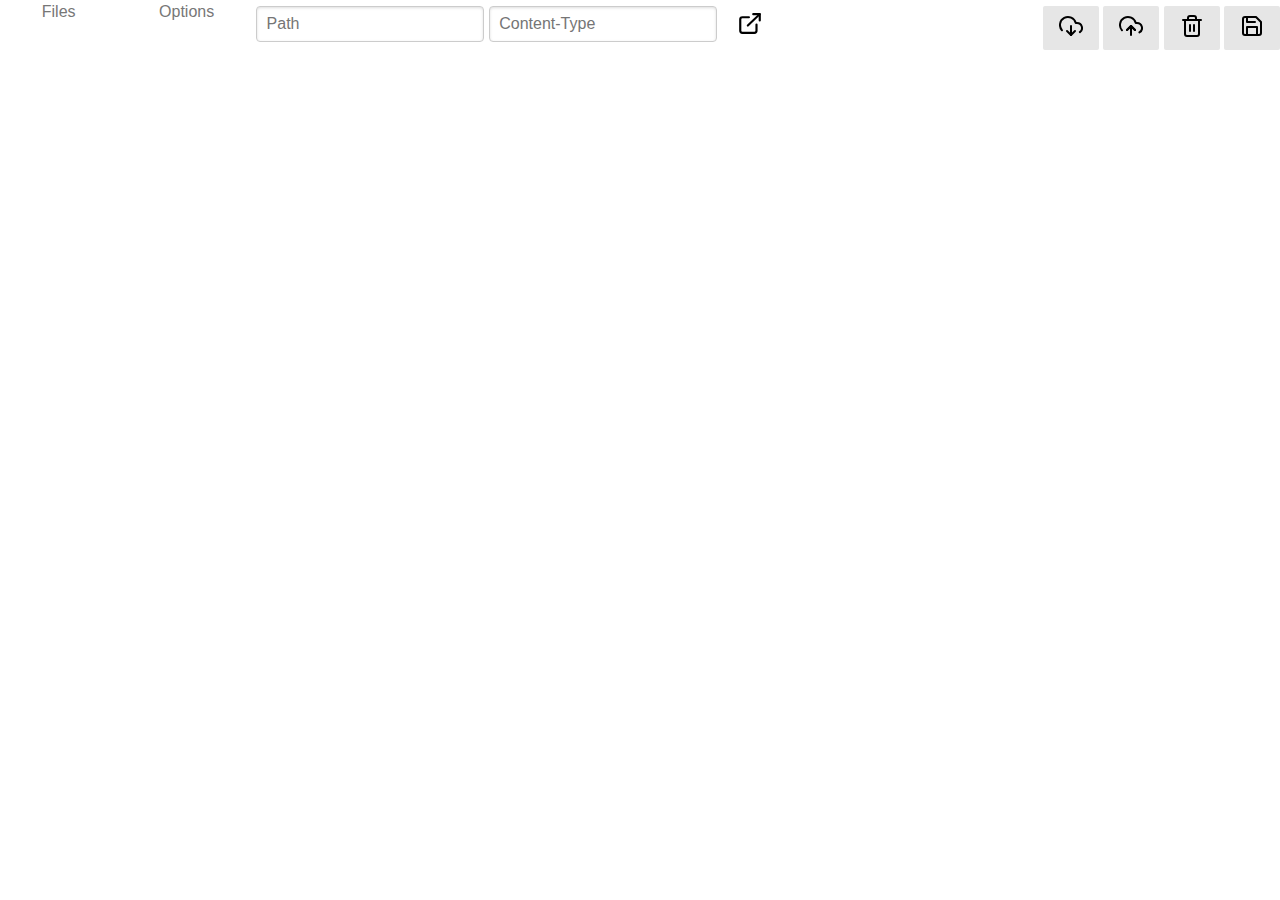
<file: dev/index.html>
<!DOCTYPE html>
<html>
  <head>
    <meta charset="utf-8">
    <meta name="viewport" content="width=device-width, initial-scale=1">

    <link href="/dev/favicon.png" rel="icon" type="image/png" />

    <title>Play.js</title>

    <script type="text/javascript" src="rsvp.js"></script>
    <script type="text/javascript" src="renderjs.js"></script>

    <script type="text/javascript">
      navigator.serviceWorker.register('/dev/sw.js', {scope:'/'}).then(function() {
        console.log('Service Worker registered');
      });
    </script>

  </head>
  <body>
    <div data-gadget-url="gadget_editor.html"
         data-gadget-scope="storage"
         data-gadget-sandbox="public"></div>
  </body>
</html>
</file>
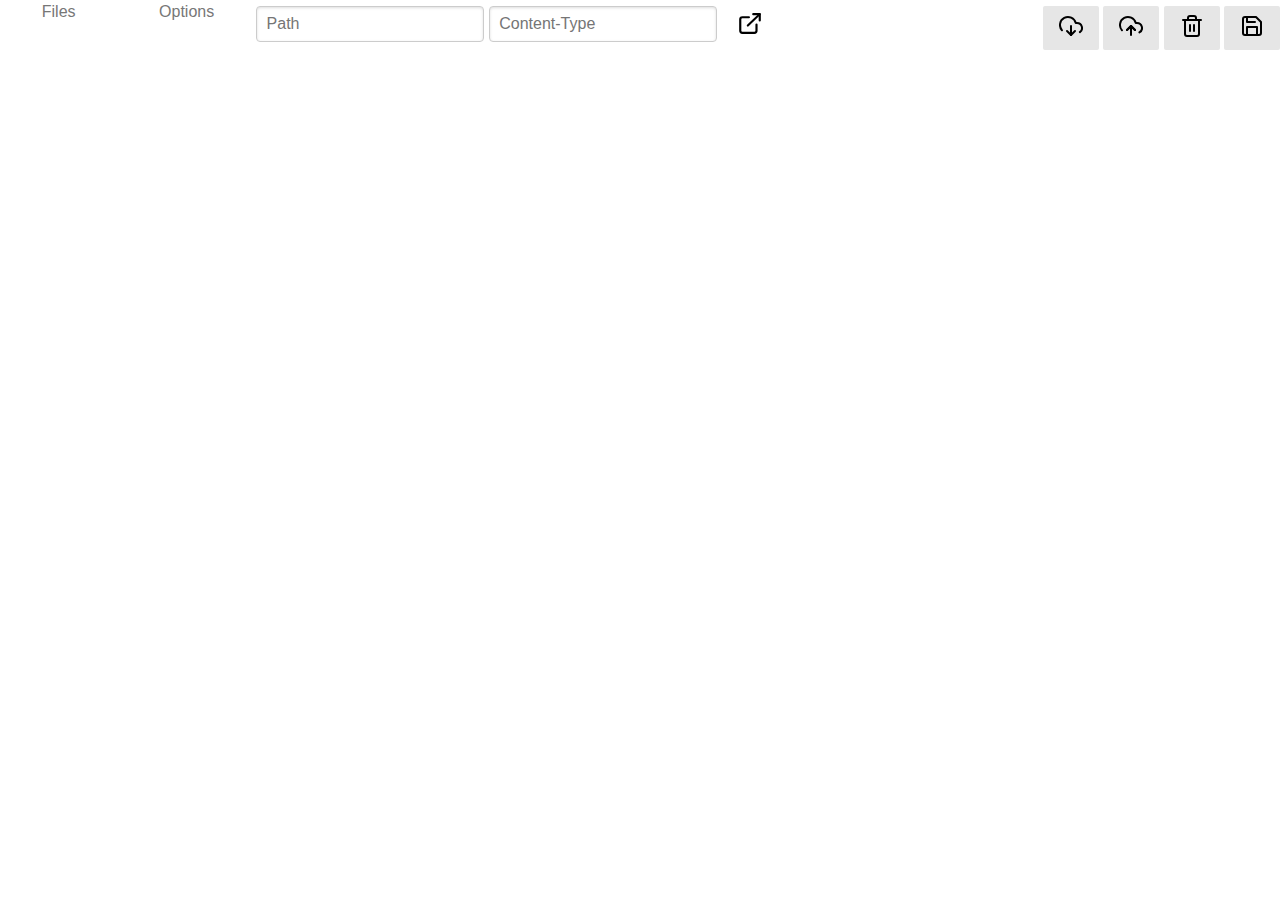
<file: dev/gadget_editor.html>
<!DOCTYPE html>
<html>
  <head>
    <meta charset="utf-8">

    <link rel="stylesheet" href="pure.css">
    <link rel="stylesheet" href="gadget_editor.css">

    <script type="text/javascript" src="rsvp.js"></script>
    <script type="text/javascript" src="renderjs.js"></script>
    <script type="text/javascript" src="gadget_editor.js"></script>

  </head>
  <body>
    <div data-gadget-url="gadget_editor_router.html"
         data-gadget-scope="router"
         data-gadget-sandbox="public"></div>

    <div data-gadget-url="gadget_storage.html"
         data-gadget-scope="storage"
         data-gadget-sandbox="public"></div>

    <div data-gadget-url="gadget_setting.html"
     data-gadget-scope="setting"
     data-gadget-sandbox="public"></div>

    <div id='main'> 
      <div id="page-menu">
        
        <div class="pure-menu pure-menu-horizontal">
          <ul class="pure-menu-list">
            <li class="pure-menu-item"><a href="#" class="pure-menu-link view-file-list-link">Files</a></li>
            <li class="pure-menu-item"><a href="#" class="pure-menu-link view-global-option-link">Options</a></li>
          </ul>
        </div>
        
        <nav class="view-file-list">
          <ul id="edit-page-list" class="edit-page-list pure-menu-list"></ul>
        </nav>

        <form class="view-global-option pure-form pure-form-stacked">
          <fieldset>
            <label for="username">Username</label>
            <input type="text" name="username">

            <label for="password">Password</label>
            <input type="password" name="password">
          </fieldset>

          <fieldset>
            <label for="development-mode" class="pure-checkbox">
              <input name="development-mode" type="checkbox">
              Development mode (serve local pages)
            </label>
          </fieldset>

          <button type="submit" class="pure-button pure-button-primary">Save</button>

        </form>
      </div>

      <form id="page-form" class="pure-form main-form-visible">
        <div id="page-form-head">
          <fieldset id="page-form-metadata">
            <input type="text" name="pathname" placeholder="Path" />
            <input type="text" name="content-type" placeholder="Content-Type" />
            <span>
              <a href="#" name="short-action-open-preview" target="_blank"><img class="image-open-preview" src="/dev/external-link.svg" /></a>
            </span>
          </fieldset>

          <fieldset id="page-form-short-action">
            <div data-gadget-url="gadget_notification.html"
                 data-gadget-scope="notification"
                 data-gadget-sandbox="public"
                 class="pure-button notification-gadget"></div>
            <button name="short-action-pull-all" class="pure-button"><img src="/dev/download-cloud.svg" /></button>
            <button name="short-action-push-all" class="pure-button"><img src="/dev/upload-cloud.svg" /></button>
            <button name="short-action-delete" class="pure-button"><img src="/dev/delete.svg"/></button>
            <button name="short-action-save" class="pure-button" accesskey="s"><img src="/dev/save.svg"/></button>
          </fieldset>
        </div>

        <div class="editor-container"></div>
      </form>
    </div>

  </body>
</html>
</file>
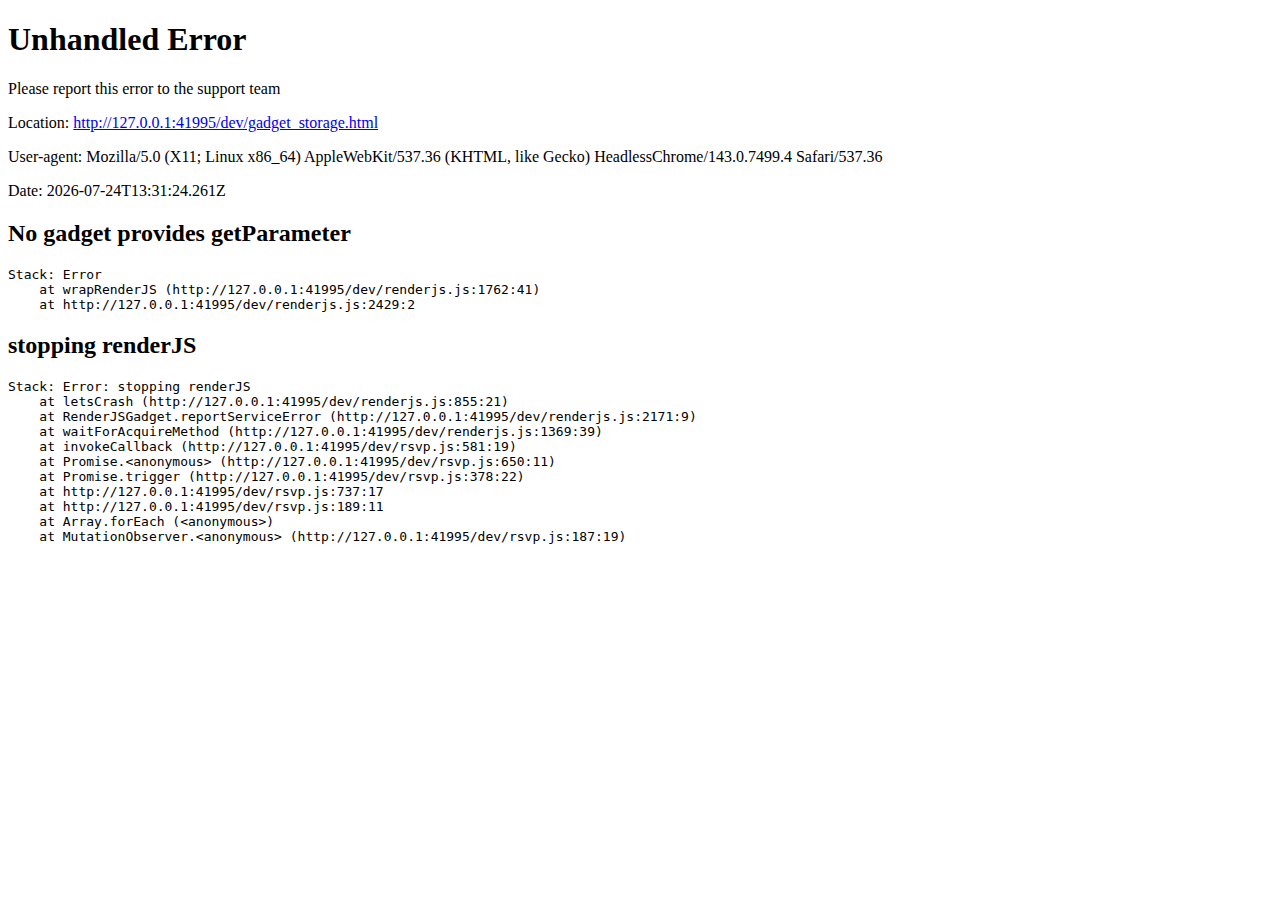
<file: dev/gadget_storage.html>
<!DOCTYPE html>
<html>
<head>
    <meta http-equiv="Content-type" content="text/html; charset=utf-8" />

    <script src="rsvp.js" type="text/javascript"></script>
    <script src="renderjs.js" type="text/javascript"></script>

    <script src="jio.js" type="text/javascript"></script>

    <script src="gadget_storage.js" type="text/javascript"></script>
</head>
<body>
  <div data-gadget-url="gadget_setting.html"
       data-gadget-scope="setting"
       data-gadget-sandbox="public"></div>
</body>
</html>
</file>
<file: dev/gadget_editor.css>
html, body {
  height: 100%;
}

label {
  color: #777;
}

fieldset {
 border-style: none;
}

button img {
  pointer-events: none;
}

#main {
  display: flex;
  flex-flow: row;
  height: 100%;
}

#page-menu {
  flex: 1 6 20%;
  overflow: auto;
}

#page-form {
  overflow: auto;
  flex-direction: column;
}

#page-form-head {
  display: flex;
  flex-direction: row;
  justify-content: space-between;
}

#global-option-menu {
  position: absolute;
  z-index: 10;
  padding: 10px;
  top: 0px;
  background: white;
  border-color: black;
  border-style: solid;
  border-width: 1px;
  display: none;
}

.main-form-visible {
  display: flex;
  flex: 3 1 80%;
}

.main-form-hidden {
 display: none;
}

.pure-menu {
  margin-bottom: 1.3em;
}

.pure-menu-horizontal .pure-menu-list {
  display: flex;
  flex: 1;
  justify-content: space-around;
}

.pure-menu-list {
  line-height: 50%;
}

.view-global-option {
  display: none;
}

.image-open-preview {
  vertical-align: middle;
  height: 1.6em;
  margin-left: 1em;
}

.editor-view-choice-list {
  display: flex;
  margin-bottom: 1em;
  text-align: center;
  cursor: pointer;
}

.editor-view-choice {
  flex: 1;
}

.editor-container {
  display: flex;
  flex-direction: column;
  flex-grow: 1;
}

.editor-buffer {
  display: flex;
  flex-direction: column;
  flex-grow: 1;
}

.notification-gadget {
  background-color: inherit;
  padding: 0;
}

.gadget_image_editor {
  margin: auto;
  margin-top: 0px;
}

.CodeMirror {
  flex-grow: 1;
  display: flex;
  flex-direction: column;
}

.CodeMirror-scroll {
  flex-grow: 1;
}

@media all and (max-width: 640px) {
  #main {
    flex-direction: column;
  }
}
</file>
<file: dev/pure.css>
/*!
Pure v0.6.2
Copyright 2013 Yahoo!
Licensed under the BSD License.
https://github.com/yahoo/pure/blob/master/LICENSE.md
*/
/*!
normalize.css v^3.0 | MIT License | git.io/normalize
Copyright (c) Nicolas Gallagher and Jonathan Neal
*/
/*! normalize.css v3.0.3 | MIT License | github.com/necolas/normalize.css */

/**
 * 1. Set default font family to sans-serif.
 * 2. Prevent iOS and IE text size adjust after device orientation change,
 *    without disabling user zoom.
 */

html {
  font-family: sans-serif; /* 1 */
  -ms-text-size-adjust: 100%; /* 2 */
  -webkit-text-size-adjust: 100%; /* 2 */
}

/**
 * Remove default margin.
 */

body {
  margin: 0;
}

/* HTML5 display definitions
   ========================================================================== */

/**
 * Correct `block` display not defined for any HTML5 element in IE 8/9.
 * Correct `block` display not defined for `details` or `summary` in IE 10/11
 * and Firefox.
 * Correct `block` display not defined for `main` in IE 11.
 */

article,
aside,
details,
figcaption,
figure,
footer,
header,
hgroup,
main,
menu,
nav,
section,
summary {
  display: block;
}

/**
 * 1. Correct `inline-block` display not defined in IE 8/9.
 * 2. Normalize vertical alignment of `progress` in Chrome, Firefox, and Opera.
 */

audio,
canvas,
progress,
video {
  display: inline-block; /* 1 */
  vertical-align: baseline; /* 2 */
}

/**
 * Prevent modern browsers from displaying `audio` without controls.
 * Remove excess height in iOS 5 devices.
 */

audio:not([controls]) {
  display: none;
  height: 0;
}

/**
 * Address `[hidden]` styling not present in IE 8/9/10.
 * Hide the `template` element in IE 8/9/10/11, Safari, and Firefox < 22.
 */

[hidden],
template {
  display: none;
}

/* Links
   ========================================================================== */

/**
 * Remove the gray background color from active links in IE 10.
 */

a {
  background-color: transparent;
}

/**
 * Improve readability of focused elements when they are also in an
 * active/hover state.
 */

a:active,
a:hover {
  outline: 0;
}

/* Text-level semantics
   ========================================================================== */

/**
 * Address styling not present in IE 8/9/10/11, Safari, and Chrome.
 */

abbr[title] {
  border-bottom: 1px dotted;
}

/**
 * Address style set to `bolder` in Firefox 4+, Safari, and Chrome.
 */

b,
strong {
  font-weight: bold;
}

/**
 * Address styling not present in Safari and Chrome.
 */

dfn {
  font-style: italic;
}

/**
 * Address variable `h1` font-size and margin within `section` and `article`
 * contexts in Firefox 4+, Safari, and Chrome.
 */

h1 {
  font-size: 2em;
  margin: 0.67em 0;
}

/**
 * Address styling not present in IE 8/9.
 */

mark {
  background: #ff0;
  color: #000;
}

/**
 * Address inconsistent and variable font size in all browsers.
 */

small {
  font-size: 80%;
}

/**
 * Prevent `sub` and `sup` affecting `line-height` in all browsers.
 */

sub,
sup {
  font-size: 75%;
  line-height: 0;
  position: relative;
  vertical-align: baseline;
}

sup {
  top: -0.5em;
}

sub {
  bottom: -0.25em;
}

/* Embedded content
   ========================================================================== */

/**
 * Remove border when inside `a` element in IE 8/9/10.
 */

img {
  border: 0;
}

/**
 * Correct overflow not hidden in IE 9/10/11.
 */

svg:not(:root) {
  overflow: hidden;
}

/* Grouping content
   ========================================================================== */

/**
 * Address margin not present in IE 8/9 and Safari.
 */

figure {
  margin: 1em 40px;
}

/**
 * Address differences between Firefox and other browsers.
 */

hr {
  box-sizing: content-box;
  height: 0;
}

/**
 * Contain overflow in all browsers.
 */

pre {
  overflow: auto;
}

/**
 * Address odd `em`-unit font size rendering in all browsers.
 */

code,
kbd,
pre,
samp {
  font-family: monospace, monospace;
  font-size: 1em;
}

/* Forms
   ========================================================================== */

/**
 * Known limitation: by default, Chrome and Safari on OS X allow very limited
 * styling of `select`, unless a `border` property is set.
 */

/**
 * 1. Correct color not being inherited.
 *    Known issue: affects color of disabled elements.
 * 2. Correct font properties not being inherited.
 * 3. Address margins set differently in Firefox 4+, Safari, and Chrome.
 */

button,
input,
optgroup,
select,
textarea {
  color: inherit; /* 1 */
  font: inherit; /* 2 */
  margin: 0; /* 3 */
}

/**
 * Address `overflow` set to `hidden` in IE 8/9/10/11.
 */

button {
  overflow: visible;
}

/**
 * Address inconsistent `text-transform` inheritance for `button` and `select`.
 * All other form control elements do not inherit `text-transform` values.
 * Correct `button` style inheritance in Firefox, IE 8/9/10/11, and Opera.
 * Correct `select` style inheritance in Firefox.
 */

button,
select {
  text-transform: none;
}

/**
 * 1. Avoid the WebKit bug in Android 4.0.* where (2) destroys native `audio`
 *    and `video` controls.
 * 2. Correct inability to style clickable `input` types in iOS.
 * 3. Improve usability and consistency of cursor style between image-type
 *    `input` and others.
 */

button,
html input[type="button"], /* 1 */
input[type="reset"],
input[type="submit"] {
  -webkit-appearance: button; /* 2 */
  cursor: pointer; /* 3 */
}

/**
 * Re-set default cursor for disabled elements.
 */

button[disabled],
html input[disabled] {
  cursor: default;
}

/**
 * Remove inner padding and border in Firefox 4+.
 */

button::-moz-focus-inner,
input::-moz-focus-inner {
  border: 0;
  padding: 0;
}

/**
 * Address Firefox 4+ setting `line-height` on `input` using `!important` in
 * the UA stylesheet.
 */

input {
  line-height: normal;
}

/**
 * It's recommended that you don't attempt to style these elements.
 * Firefox's implementation doesn't respect box-sizing, padding, or width.
 *
 * 1. Address box sizing set to `content-box` in IE 8/9/10.
 * 2. Remove excess padding in IE 8/9/10.
 */

input[type="checkbox"],
input[type="radio"] {
  box-sizing: border-box; /* 1 */
  padding: 0; /* 2 */
}

/**
 * Fix the cursor style for Chrome's increment/decrement buttons. For certain
 * `font-size` values of the `input`, it causes the cursor style of the
 * decrement button to change from `default` to `text`.
 */

input[type="number"]::-webkit-inner-spin-button,
input[type="number"]::-webkit-outer-spin-button {
  height: auto;
}

/**
 * 1. Address `appearance` set to `searchfield` in Safari and Chrome.
 * 2. Address `box-sizing` set to `border-box` in Safari and Chrome.
 */

input[type="search"] {
  -webkit-appearance: textfield; /* 1 */
  box-sizing: content-box; /* 2 */
}

/**
 * Remove inner padding and search cancel button in Safari and Chrome on OS X.
 * Safari (but not Chrome) clips the cancel button when the search input has
 * padding (and `textfield` appearance).
 */

input[type="search"]::-webkit-search-cancel-button,
input[type="search"]::-webkit-search-decoration {
  -webkit-appearance: none;
}

/**
 * Define consistent border, margin, and padding.
 */

fieldset {
  border: 1px solid #c0c0c0;
  margin: 0 2px;
  padding: 0.35em 0.625em 0.75em;
}

/**
 * 1. Correct `color` not being inherited in IE 8/9/10/11.
 * 2. Remove padding so people aren't caught out if they zero out fieldsets.
 */

legend {
  border: 0; /* 1 */
  padding: 0; /* 2 */
}

/**
 * Remove default vertical scrollbar in IE 8/9/10/11.
 */

textarea {
  overflow: auto;
}

/**
 * Don't inherit the `font-weight` (applied by a rule above).
 * NOTE: the default cannot safely be changed in Chrome and Safari on OS X.
 */

optgroup {
  font-weight: bold;
}

/* Tables
   ========================================================================== */

/**
 * Remove most spacing between table cells.
 */

table {
  border-collapse: collapse;
  border-spacing: 0;
}

td,
th {
  padding: 0;
}

/*csslint important:false*/

/* ==========================================================================
   Pure Base Extras
   ========================================================================== */

/**
 * Extra rules that Pure adds on top of Normalize.css
 */

/**
 * Always hide an element when it has the `hidden` HTML attribute.
 */

.hidden,
[hidden] {
    display: none !important;
}

/**
 * Add this class to an image to make it fit within it's fluid parent wrapper while maintaining
 * aspect ratio.
 */
.pure-img {
    max-width: 100%;
    height: auto;
    display: block;
}

/*csslint regex-selectors:false, known-properties:false, duplicate-properties:false*/

.pure-g {
    letter-spacing: -0.31em; /* Webkit: collapse white-space between units */
    *letter-spacing: normal; /* reset IE < 8 */
    *word-spacing: -0.43em; /* IE < 8: collapse white-space between units */
    text-rendering: optimizespeed; /* Webkit: fixes text-rendering: optimizeLegibility */

    /*
    Sets the font stack to fonts known to work properly with the above letter
    and word spacings. See: https://github.com/yahoo/pure/issues/41/

    The following font stack makes Pure Grids work on all known environments.

    * FreeSans: Ships with many Linux distros, including Ubuntu

    * Arimo: Ships with Chrome OS. Arimo has to be defined before Helvetica and
      Arial to get picked up by the browser, even though neither is available
      in Chrome OS.

    * Droid Sans: Ships with all versions of Android.

    * Helvetica, Arial, sans-serif: Common font stack on OS X and Windows.
    */
    font-family: FreeSans, Arimo, "Droid Sans", Helvetica, Arial, sans-serif;

    /* Use flexbox when possible to avoid `letter-spacing` side-effects. */
    display: -webkit-box;
    display: -webkit-flex;
    display: -ms-flexbox;
    display: flex;
    -webkit-flex-flow: row wrap;
        -ms-flex-flow: row wrap;
            flex-flow: row wrap;

    /* Prevents distributing space between rows */
    -webkit-align-content: flex-start;
        -ms-flex-line-pack: start;
            align-content: flex-start;
}

/* IE10 display: -ms-flexbox (and display: flex in IE 11) does not work inside a table; fall back to block and rely on font hack */
@media all and (-ms-high-contrast: none), (-ms-high-contrast: active) {
	table .pure-g {
		display: block;
	}
}

/* Opera as of 12 on Windows needs word-spacing.
   The ".opera-only" selector is used to prevent actual prefocus styling
   and is not required in markup.
*/
.opera-only :-o-prefocus,
.pure-g {
    word-spacing: -0.43em;
}

.pure-u {
    display: inline-block;
    *display: inline; /* IE < 8: fake inline-block */
    zoom: 1;
    letter-spacing: normal;
    word-spacing: normal;
    vertical-align: top;
    text-rendering: auto;
}

/*
Resets the font family back to the OS/browser's default sans-serif font,
this the same font stack that Normalize.css sets for the `body`.
*/
.pure-g [class *= "pure-u"] {
    font-family: sans-serif;
}

.pure-u-1,
.pure-u-1-1,
.pure-u-1-2,
.pure-u-1-3,
.pure-u-2-3,
.pure-u-1-4,
.pure-u-3-4,
.pure-u-1-5,
.pure-u-2-5,
.pure-u-3-5,
.pure-u-4-5,
.pure-u-5-5,
.pure-u-1-6,
.pure-u-5-6,
.pure-u-1-8,
.pure-u-3-8,
.pure-u-5-8,
.pure-u-7-8,
.pure-u-1-12,
.pure-u-5-12,
.pure-u-7-12,
.pure-u-11-12,
.pure-u-1-24,
.pure-u-2-24,
.pure-u-3-24,
.pure-u-4-24,
.pure-u-5-24,
.pure-u-6-24,
.pure-u-7-24,
.pure-u-8-24,
.pure-u-9-24,
.pure-u-10-24,
.pure-u-11-24,
.pure-u-12-24,
.pure-u-13-24,
.pure-u-14-24,
.pure-u-15-24,
.pure-u-16-24,
.pure-u-17-24,
.pure-u-18-24,
.pure-u-19-24,
.pure-u-20-24,
.pure-u-21-24,
.pure-u-22-24,
.pure-u-23-24,
.pure-u-24-24 {
    display: inline-block;
    *display: inline;
    zoom: 1;
    letter-spacing: normal;
    word-spacing: normal;
    vertical-align: top;
    text-rendering: auto;
}

.pure-u-1-24 {
    width: 4.1667%;
    *width: 4.1357%;
}

.pure-u-1-12,
.pure-u-2-24 {
    width: 8.3333%;
    *width: 8.3023%;
}

.pure-u-1-8,
.pure-u-3-24 {
    width: 12.5000%;
    *width: 12.4690%;
}

.pure-u-1-6,
.pure-u-4-24 {
    width: 16.6667%;
    *width: 16.6357%;
}

.pure-u-1-5 {
    width: 20%;
    *width: 19.9690%;
}

.pure-u-5-24 {
    width: 20.8333%;
    *width: 20.8023%;
}

.pure-u-1-4,
.pure-u-6-24 {
    width: 25%;
    *width: 24.9690%;
}

.pure-u-7-24 {
    width: 29.1667%;
    *width: 29.1357%;
}

.pure-u-1-3,
.pure-u-8-24 {
    width: 33.3333%;
    *width: 33.3023%;
}

.pure-u-3-8,
.pure-u-9-24 {
    width: 37.5000%;
    *width: 37.4690%;
}

.pure-u-2-5 {
    width: 40%;
    *width: 39.9690%;
}

.pure-u-5-12,
.pure-u-10-24 {
    width: 41.6667%;
    *width: 41.6357%;
}

.pure-u-11-24 {
    width: 45.8333%;
    *width: 45.8023%;
}

.pure-u-1-2,
.pure-u-12-24 {
    width: 50%;
    *width: 49.9690%;
}

.pure-u-13-24 {
    width: 54.1667%;
    *width: 54.1357%;
}

.pure-u-7-12,
.pure-u-14-24 {
    width: 58.3333%;
    *width: 58.3023%;
}

.pure-u-3-5 {
    width: 60%;
    *width: 59.9690%;
}

.pure-u-5-8,
.pure-u-15-24 {
    width: 62.5000%;
    *width: 62.4690%;
}

.pure-u-2-3,
.pure-u-16-24 {
    width: 66.6667%;
    *width: 66.6357%;
}

.pure-u-17-24 {
    width: 70.8333%;
    *width: 70.8023%;
}

.pure-u-3-4,
.pure-u-18-24 {
    width: 75%;
    *width: 74.9690%;
}

.pure-u-19-24 {
    width: 79.1667%;
    *width: 79.1357%;
}

.pure-u-4-5 {
    width: 80%;
    *width: 79.9690%;
}

.pure-u-5-6,
.pure-u-20-24 {
    width: 83.3333%;
    *width: 83.3023%;
}

.pure-u-7-8,
.pure-u-21-24 {
    width: 87.5000%;
    *width: 87.4690%;
}

.pure-u-11-12,
.pure-u-22-24 {
    width: 91.6667%;
    *width: 91.6357%;
}

.pure-u-23-24 {
    width: 95.8333%;
    *width: 95.8023%;
}

.pure-u-1,
.pure-u-1-1,
.pure-u-5-5,
.pure-u-24-24 {
    width: 100%;
}
.pure-button {
    /* Structure */
    display: inline-block;
    zoom: 1;
    line-height: normal;
    white-space: nowrap;
    vertical-align: middle;
    text-align: center;
    cursor: pointer;
    -webkit-user-drag: none;
    -webkit-user-select: none;
       -moz-user-select: none;
        -ms-user-select: none;
            user-select: none;
    box-sizing: border-box;
}

/* Firefox: Get rid of the inner focus border */
.pure-button::-moz-focus-inner {
    padding: 0;
    border: 0;
}

/* Inherit .pure-g styles */
.pure-button-group {
    letter-spacing: -0.31em; /* Webkit: collapse white-space between units */
    *letter-spacing: normal; /* reset IE < 8 */
    *word-spacing: -0.43em; /* IE < 8: collapse white-space between units */
    text-rendering: optimizespeed; /* Webkit: fixes text-rendering: optimizeLegibility */
}

.opera-only :-o-prefocus,
.pure-button-group {
    word-spacing: -0.43em;
}

.pure-button-group .pure-button {
    letter-spacing: normal;
    word-spacing: normal;
    vertical-align: top;
    text-rendering: auto;
}

/*csslint outline-none:false*/

.pure-button {
    font-family: inherit;
    font-size: 100%;
    padding: 0.5em 1em;
    color: #444; /* rgba not supported (IE 8) */
    color: rgba(0, 0, 0, 0.80); /* rgba supported */
    border: 1px solid #999;  /*IE 6/7/8*/
    border: none rgba(0, 0, 0, 0);  /*IE9 + everything else*/
    background-color: #E6E6E6;
    text-decoration: none;
    border-radius: 2px;
}

.pure-button-hover,
.pure-button:hover,
.pure-button:focus {
    /* csslint ignore:start */
    filter: alpha(opacity=90);
    /* csslint ignore:end */
    background-image: -webkit-linear-gradient(transparent, rgba(0,0,0, 0.05) 40%, rgba(0,0,0, 0.10));
    background-image: linear-gradient(transparent, rgba(0,0,0, 0.05) 40%, rgba(0,0,0, 0.10));
}
.pure-button:focus {
    outline: 0;
}
.pure-button-active,
.pure-button:active {
    box-shadow: 0 0 0 1px rgba(0,0,0, 0.15) inset, 0 0 6px rgba(0,0,0, 0.20) inset;
    border-color: #000\9;
}

.pure-button[disabled],
.pure-button-disabled,
.pure-button-disabled:hover,
.pure-button-disabled:focus,
.pure-button-disabled:active {
    border: none;
    background-image: none;
    /* csslint ignore:start */
    filter: alpha(opacity=40);
    /* csslint ignore:end */
    opacity: 0.40;
    cursor: not-allowed;
    box-shadow: none;
    pointer-events: none;
}

.pure-button-hidden {
    display: none;
}

.pure-button-primary,
.pure-button-selected,
a.pure-button-primary,
a.pure-button-selected {
    background-color: rgb(0, 120, 231);
    color: #fff;
}

/* Button Groups */
.pure-button-group .pure-button {
    margin: 0;
    border-radius: 0;
    border-right: 1px solid #111;  /* fallback color for rgba() for IE7/8 */
    border-right: 1px solid rgba(0, 0, 0, 0.2);

}

.pure-button-group .pure-button:first-child {
    border-top-left-radius: 2px;
    border-bottom-left-radius: 2px;
}
.pure-button-group .pure-button:last-child {
    border-top-right-radius: 2px;
    border-bottom-right-radius: 2px;
    border-right: none;
}

/*csslint box-model:false*/
/*
Box-model set to false because we're setting a height on select elements, which
also have border and padding. This is done because some browsers don't render
the padding. We explicitly set the box-model for select elements to border-box,
so we can ignore the csslint warning.
*/

.pure-form input[type="text"],
.pure-form input[type="password"],
.pure-form input[type="email"],
.pure-form input[type="url"],
.pure-form input[type="date"],
.pure-form input[type="month"],
.pure-form input[type="time"],
.pure-form input[type="datetime"],
.pure-form input[type="datetime-local"],
.pure-form input[type="week"],
.pure-form input[type="number"],
.pure-form input[type="search"],
.pure-form input[type="tel"],
.pure-form input[type="color"],
.pure-form select,
.pure-form textarea {
    padding: 0.5em 0.6em;
    display: inline-block;
    border: 1px solid #ccc;
    box-shadow: inset 0 1px 3px #ddd;
    border-radius: 4px;
    vertical-align: middle;
    box-sizing: border-box;
}

/*
Need to separate out the :not() selector from the rest of the CSS 2.1 selectors
since IE8 won't execute CSS that contains a CSS3 selector.
*/
.pure-form input:not([type]) {
    padding: 0.5em 0.6em;
    display: inline-block;
    border: 1px solid #ccc;
    box-shadow: inset 0 1px 3px #ddd;
    border-radius: 4px;
    box-sizing: border-box;
}


/* Chrome (as of v.32/34 on OS X) needs additional room for color to display. */
/* May be able to remove this tweak as color inputs become more standardized across browsers. */
.pure-form input[type="color"] {
    padding: 0.2em 0.5em;
}


.pure-form input[type="text"]:focus,
.pure-form input[type="password"]:focus,
.pure-form input[type="email"]:focus,
.pure-form input[type="url"]:focus,
.pure-form input[type="date"]:focus,
.pure-form input[type="month"]:focus,
.pure-form input[type="time"]:focus,
.pure-form input[type="datetime"]:focus,
.pure-form input[type="datetime-local"]:focus,
.pure-form input[type="week"]:focus,
.pure-form input[type="number"]:focus,
.pure-form input[type="search"]:focus,
.pure-form input[type="tel"]:focus,
.pure-form input[type="color"]:focus,
.pure-form select:focus,
.pure-form textarea:focus {
    outline: 0;
    border-color: #129FEA;
}

/*
Need to separate out the :not() selector from the rest of the CSS 2.1 selectors
since IE8 won't execute CSS that contains a CSS3 selector.
*/
.pure-form input:not([type]):focus {
    outline: 0;
    border-color: #129FEA;
}

.pure-form input[type="file"]:focus,
.pure-form input[type="radio"]:focus,
.pure-form input[type="checkbox"]:focus {
    outline: thin solid #129FEA;
    outline: 1px auto #129FEA;
}
.pure-form .pure-checkbox,
.pure-form .pure-radio {
    margin: 0.5em 0;
    display: block;
}

.pure-form input[type="text"][disabled],
.pure-form input[type="password"][disabled],
.pure-form input[type="email"][disabled],
.pure-form input[type="url"][disabled],
.pure-form input[type="date"][disabled],
.pure-form input[type="month"][disabled],
.pure-form input[type="time"][disabled],
.pure-form input[type="datetime"][disabled],
.pure-form input[type="datetime-local"][disabled],
.pure-form input[type="week"][disabled],
.pure-form input[type="number"][disabled],
.pure-form input[type="search"][disabled],
.pure-form input[type="tel"][disabled],
.pure-form input[type="color"][disabled],
.pure-form select[disabled],
.pure-form textarea[disabled] {
    cursor: not-allowed;
    background-color: #eaeded;
    color: #cad2d3;
}

/*
Need to separate out the :not() selector from the rest of the CSS 2.1 selectors
since IE8 won't execute CSS that contains a CSS3 selector.
*/
.pure-form input:not([type])[disabled] {
    cursor: not-allowed;
    background-color: #eaeded;
    color: #cad2d3;
}
.pure-form input[readonly],
.pure-form select[readonly],
.pure-form textarea[readonly] {
    background-color: #eee; /* menu hover bg color */
    color: #777; /* menu text color */
    border-color: #ccc;
}

.pure-form input:focus:invalid,
.pure-form textarea:focus:invalid,
.pure-form select:focus:invalid {
    color: #b94a48;
    border-color: #e9322d;
}
.pure-form input[type="file"]:focus:invalid:focus,
.pure-form input[type="radio"]:focus:invalid:focus,
.pure-form input[type="checkbox"]:focus:invalid:focus {
    outline-color: #e9322d;
}
.pure-form select {
    /* Normalizes the height; padding is not sufficient. */
    height: 2.25em;
    border: 1px solid #ccc;
    background-color: white;
}
.pure-form select[multiple] {
    height: auto;
}
.pure-form label {
    margin: 0.5em 0 0.2em;
}
.pure-form fieldset {
    margin: 0;
    padding: 0.35em 0 0.75em;
    border: 0;
}
.pure-form legend {
    display: block;
    width: 100%;
    padding: 0.3em 0;
    margin-bottom: 0.3em;
    color: #333;
    border-bottom: 1px solid #e5e5e5;
}

.pure-form-stacked input[type="text"],
.pure-form-stacked input[type="password"],
.pure-form-stacked input[type="email"],
.pure-form-stacked input[type="url"],
.pure-form-stacked input[type="date"],
.pure-form-stacked input[type="month"],
.pure-form-stacked input[type="time"],
.pure-form-stacked input[type="datetime"],
.pure-form-stacked input[type="datetime-local"],
.pure-form-stacked input[type="week"],
.pure-form-stacked input[type="number"],
.pure-form-stacked input[type="search"],
.pure-form-stacked input[type="tel"],
.pure-form-stacked input[type="color"],
.pure-form-stacked input[type="file"],
.pure-form-stacked select,
.pure-form-stacked label,
.pure-form-stacked textarea {
    display: block;
    margin: 0.25em 0;
}

/*
Need to separate out the :not() selector from the rest of the CSS 2.1 selectors
since IE8 won't execute CSS that contains a CSS3 selector.
*/
.pure-form-stacked input:not([type]) {
    display: block;
    margin: 0.25em 0;
}
.pure-form-aligned input,
.pure-form-aligned textarea,
.pure-form-aligned select,
/* NOTE: pure-help-inline is deprecated. Use .pure-form-message-inline instead. */
.pure-form-aligned .pure-help-inline,
.pure-form-message-inline {
    display: inline-block;
    *display: inline;
    *zoom: 1;
    vertical-align: middle;
}
.pure-form-aligned textarea {
    vertical-align: top;
}

/* Aligned Forms */
.pure-form-aligned .pure-control-group {
    margin-bottom: 0.5em;
}
.pure-form-aligned .pure-control-group label {
    text-align: right;
    display: inline-block;
    vertical-align: middle;
    width: 10em;
    margin: 0 1em 0 0;
}
.pure-form-aligned .pure-controls {
    margin: 1.5em 0 0 11em;
}

/* Rounded Inputs */
.pure-form input.pure-input-rounded,
.pure-form .pure-input-rounded {
    border-radius: 2em;
    padding: 0.5em 1em;
}

/* Grouped Inputs */
.pure-form .pure-group fieldset {
    margin-bottom: 10px;
}
.pure-form .pure-group input,
.pure-form .pure-group textarea {
    display: block;
    padding: 10px;
    margin: 0 0 -1px;
    border-radius: 0;
    position: relative;
    top: -1px;
}
.pure-form .pure-group input:focus,
.pure-form .pure-group textarea:focus {
    z-index: 3;
}
.pure-form .pure-group input:first-child,
.pure-form .pure-group textarea:first-child {
    top: 1px;
    border-radius: 4px 4px 0 0;
    margin: 0;
}
.pure-form .pure-group input:first-child:last-child,
.pure-form .pure-group textarea:first-child:last-child {
    top: 1px;
    border-radius: 4px;
    margin: 0;
}
.pure-form .pure-group input:last-child,
.pure-form .pure-group textarea:last-child {
    top: -2px;
    border-radius: 0 0 4px 4px;
    margin: 0;
}
.pure-form .pure-group button {
    margin: 0.35em 0;
}

.pure-form .pure-input-1 {
    width: 100%;
}
.pure-form .pure-input-3-4 {
    width: 75%;
}
.pure-form .pure-input-2-3 {
    width: 66%;
}
.pure-form .pure-input-1-2 {
    width: 50%;
}
.pure-form .pure-input-1-3 {
    width: 33%;
}
.pure-form .pure-input-1-4 {
    width: 25%;
}

/* Inline help for forms */
/* NOTE: pure-help-inline is deprecated. Use .pure-form-message-inline instead. */
.pure-form .pure-help-inline,
.pure-form-message-inline {
    display: inline-block;
    padding-left: 0.3em;
    color: #666;
    vertical-align: middle;
    font-size: 0.875em;
}

/* Block help for forms */
.pure-form-message {
    display: block;
    color: #666;
    font-size: 0.875em;
}

@media only screen and (max-width : 480px) {
    .pure-form button[type="submit"] {
        margin: 0.7em 0 0;
    }

    .pure-form input:not([type]),
    .pure-form input[type="text"],
    .pure-form input[type="password"],
    .pure-form input[type="email"],
    .pure-form input[type="url"],
    .pure-form input[type="date"],
    .pure-form input[type="month"],
    .pure-form input[type="time"],
    .pure-form input[type="datetime"],
    .pure-form input[type="datetime-local"],
    .pure-form input[type="week"],
    .pure-form input[type="number"],
    .pure-form input[type="search"],
    .pure-form input[type="tel"],
    .pure-form input[type="color"],
    .pure-form label {
        margin-bottom: 0.3em;
        display: block;
    }

    .pure-group input:not([type]),
    .pure-group input[type="text"],
    .pure-group input[type="password"],
    .pure-group input[type="email"],
    .pure-group input[type="url"],
    .pure-group input[type="date"],
    .pure-group input[type="month"],
    .pure-group input[type="time"],
    .pure-group input[type="datetime"],
    .pure-group input[type="datetime-local"],
    .pure-group input[type="week"],
    .pure-group input[type="number"],
    .pure-group input[type="search"],
    .pure-group input[type="tel"],
    .pure-group input[type="color"] {
        margin-bottom: 0;
    }

    .pure-form-aligned .pure-control-group label {
        margin-bottom: 0.3em;
        text-align: left;
        display: block;
        width: 100%;
    }

    .pure-form-aligned .pure-controls {
        margin: 1.5em 0 0 0;
    }

    /* NOTE: pure-help-inline is deprecated. Use .pure-form-message-inline instead. */
    .pure-form .pure-help-inline,
    .pure-form-message-inline,
    .pure-form-message {
        display: block;
        font-size: 0.75em;
        /* Increased bottom padding to make it group with its related input element. */
        padding: 0.2em 0 0.8em;
    }
}

/*csslint adjoining-classes: false, box-model:false*/
.pure-menu {
    box-sizing: border-box;
}

.pure-menu-fixed {
    position: fixed;
    left: 0;
    top: 0;
    z-index: 3;
}

.pure-menu-list,
.pure-menu-item {
    position: relative;
}

.pure-menu-list {
    list-style: none;
    margin: 0;
    padding: 0;
}

.pure-menu-item {
    padding: 0;
    margin: 0;
    height: 100%;
}

.pure-menu-link,
.pure-menu-heading {
    display: block;
    text-decoration: none;
    white-space: nowrap;
}

/* HORIZONTAL MENU */
.pure-menu-horizontal {
    width: 100%;
    white-space: nowrap;
}

.pure-menu-horizontal .pure-menu-list {
    display: inline-block;
}

/* Initial menus should be inline-block so that they are horizontal */
.pure-menu-horizontal .pure-menu-item,
.pure-menu-horizontal .pure-menu-heading,
.pure-menu-horizontal .pure-menu-separator {
    display: inline-block;
    *display: inline;
    zoom: 1;
    vertical-align: middle;
}

/* Submenus should still be display: block; */
.pure-menu-item .pure-menu-item {
    display: block;
}

.pure-menu-children {
    display: none;
    position: absolute;
    left: 100%;
    top: 0;
    margin: 0;
    padding: 0;
    z-index: 3;
}

.pure-menu-horizontal .pure-menu-children {
    left: 0;
    top: auto;
    width: inherit;
}

.pure-menu-allow-hover:hover > .pure-menu-children,
.pure-menu-active > .pure-menu-children {
    display: block;
    position: absolute;
}

/* Vertical Menus - show the dropdown arrow */
.pure-menu-has-children > .pure-menu-link:after {
    padding-left: 0.5em;
    content: "\25B8";
    font-size: small;
}

/* Horizontal Menus - show the dropdown arrow */
.pure-menu-horizontal .pure-menu-has-children > .pure-menu-link:after {
    content: "\25BE";
}

/* scrollable menus */
.pure-menu-scrollable {
    overflow-y: scroll;
    overflow-x: hidden;
}

.pure-menu-scrollable .pure-menu-list {
    display: block;
}

.pure-menu-horizontal.pure-menu-scrollable .pure-menu-list {
    display: inline-block;
}

.pure-menu-horizontal.pure-menu-scrollable {
    white-space: nowrap;
    overflow-y: hidden;
    overflow-x: auto;
    -ms-overflow-style: none;
    -webkit-overflow-scrolling: touch;
    /* a little extra padding for this style to allow for scrollbars */
    padding: .5em 0;
}

.pure-menu-horizontal.pure-menu-scrollable::-webkit-scrollbar {
    display: none;
}

/* misc default styling */

.pure-menu-separator,
.pure-menu-horizontal .pure-menu-children .pure-menu-separator {
    background-color: #ccc;
    height: 1px;
    margin: .3em 0;
}

.pure-menu-horizontal .pure-menu-separator {
    width: 1px;
    height: 1.3em;
    margin: 0 .3em ;
}

/* Need to reset the separator since submenu is vertical */
.pure-menu-horizontal .pure-menu-children .pure-menu-separator {
    display: block;
    width: auto;
}

.pure-menu-heading {
    text-transform: uppercase;
    color: #565d64;
}

.pure-menu-link {
    color: #777;
}

.pure-menu-children {
    background-color: #fff;
}

.pure-menu-link,
.pure-menu-disabled,
.pure-menu-heading {
    padding: .5em 1em;
}

.pure-menu-disabled {
    opacity: .5;
}

.pure-menu-disabled .pure-menu-link:hover {
    background-color: transparent;
}

.pure-menu-active > .pure-menu-link,
.pure-menu-link:hover,
.pure-menu-link:focus {
    background-color: #eee;
}

.pure-menu-selected .pure-menu-link,
.pure-menu-selected .pure-menu-link:visited {
    color: #000;
}

.pure-table {
    /* Remove spacing between table cells (from Normalize.css) */
    border-collapse: collapse;
    border-spacing: 0;
    empty-cells: show;
    border: 1px solid #cbcbcb;
}

.pure-table caption {
    color: #000;
    font: italic 85%/1 arial, sans-serif;
    padding: 1em 0;
    text-align: center;
}

.pure-table td,
.pure-table th {
    border-left: 1px solid #cbcbcb;/*  inner column border */
    border-width: 0 0 0 1px;
    font-size: inherit;
    margin: 0;
    overflow: visible; /*to make ths where the title is really long work*/
    padding: 0.5em 1em; /* cell padding */
}

/* Consider removing this next declaration block, as it causes problems when
there's a rowspan on the first cell. Case added to the tests. issue#432 */
.pure-table td:first-child,
.pure-table th:first-child {
    border-left-width: 0;
}

.pure-table thead {
    background-color: #e0e0e0;
    color: #000;
    text-align: left;
    vertical-align: bottom;
}

/*
striping:
   even - #fff (white)
   odd  - #f2f2f2 (light gray)
*/
.pure-table td {
    background-color: transparent;
}
.pure-table-odd td {
    background-color: #f2f2f2;
}

/* nth-child selector for modern browsers */
.pure-table-striped tr:nth-child(2n-1) td {
    background-color: #f2f2f2;
}

/* BORDERED TABLES */
.pure-table-bordered td {
    border-bottom: 1px solid #cbcbcb;
}
.pure-table-bordered tbody > tr:last-child > td {
    border-bottom-width: 0;
}


/* HORIZONTAL BORDERED TABLES */

.pure-table-horizontal td,
.pure-table-horizontal th {
    border-width: 0 0 1px 0;
    border-bottom: 1px solid #cbcbcb;
}
.pure-table-horizontal tbody > tr:last-child > td {
    border-bottom-width: 0;
}
</file>
